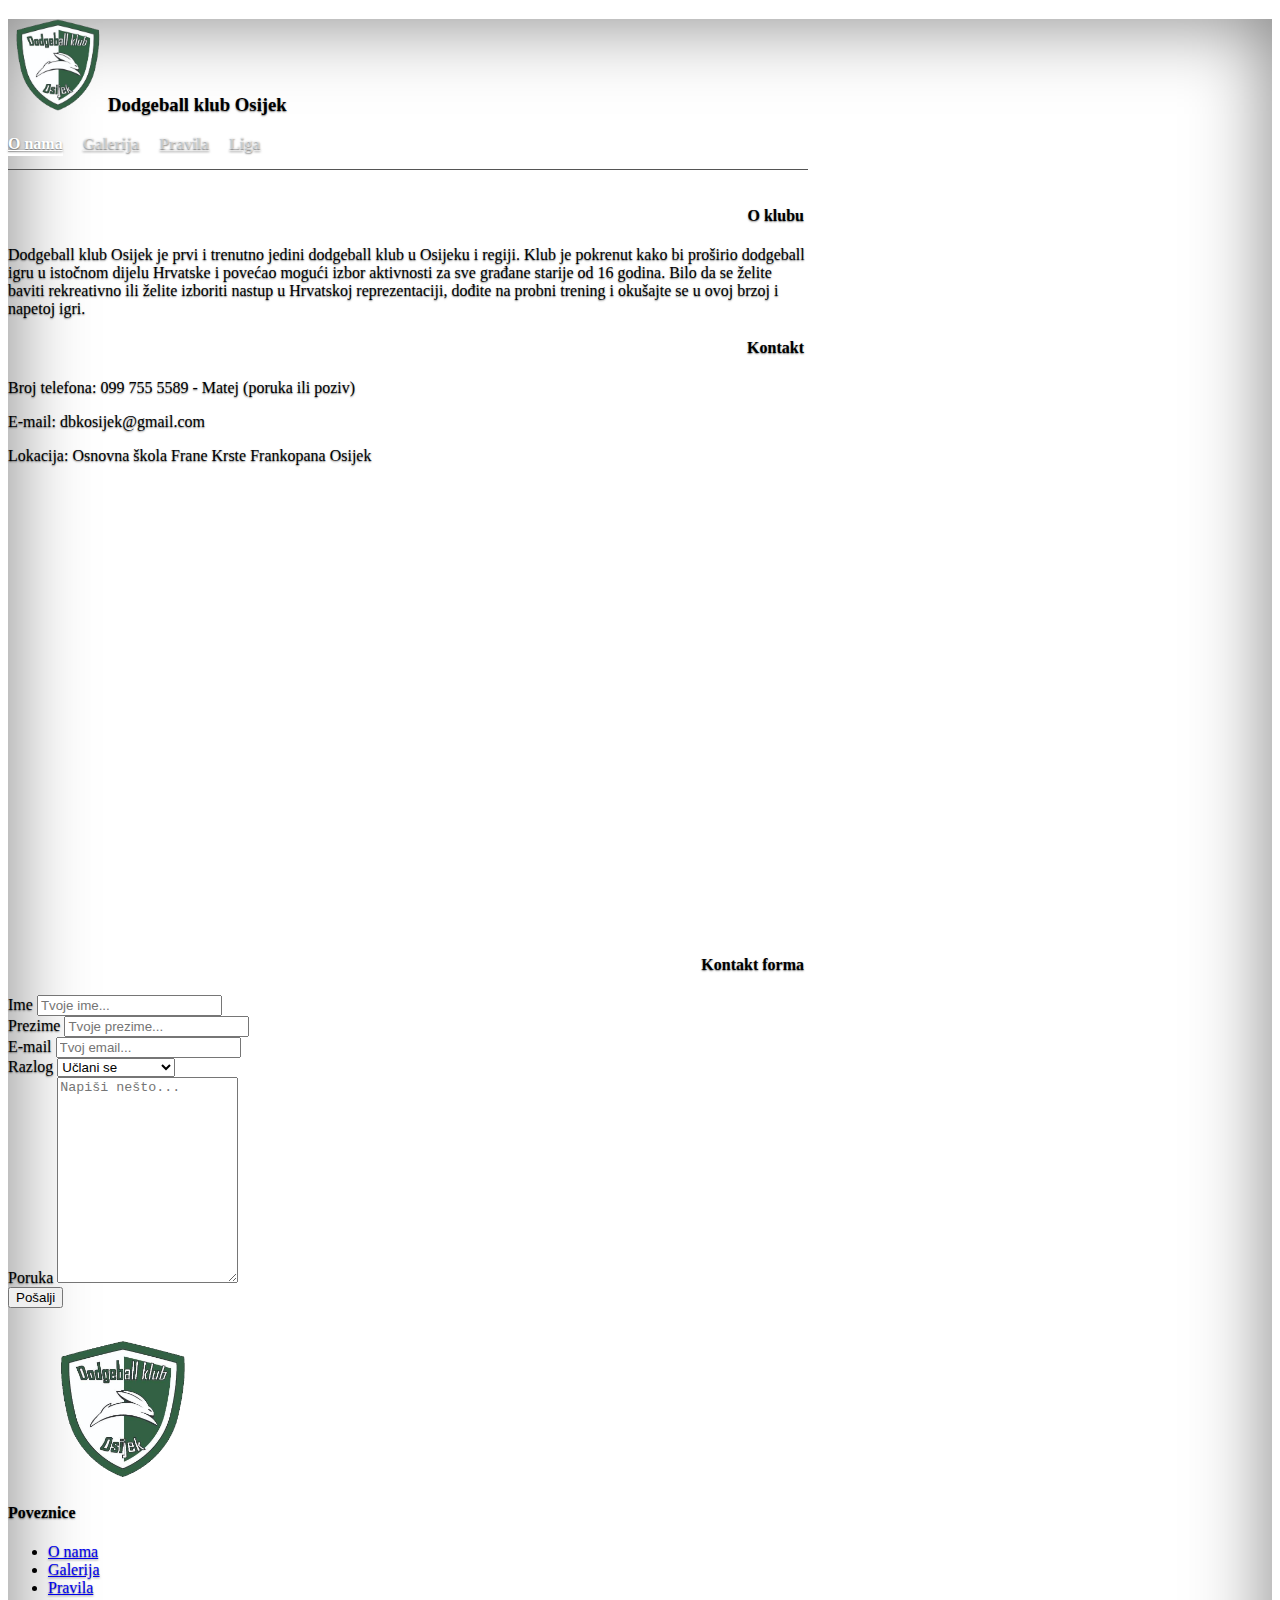
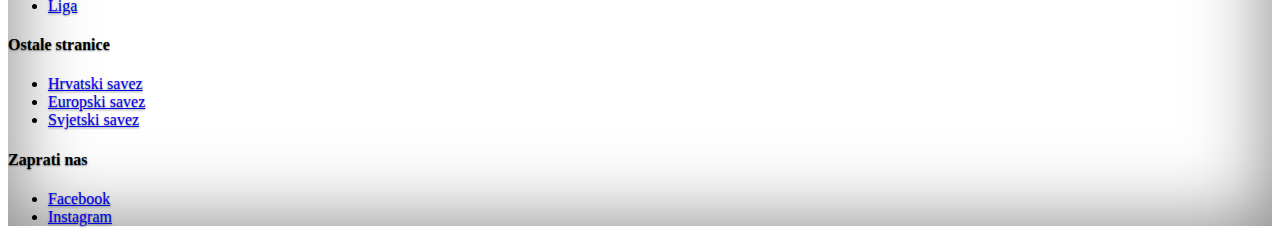
<file: index.html>
<!doctype html>
<html lang="en" class="h-100">
  <head>
    <meta charset="utf-8">
    <meta name="viewport" content="width=device-width, initial-scale=1">
    <meta name="description" content="Dodgeball klub Osijek">
    <title>Dogdeball klub Osijek</title>
    <link href="https://cdn.jsdelivr.net/npm/bootstrap@5.1.3/dist/css/bootstrap.min.css" rel="stylesheet" integrity="sha384-1BmE4kWBq78iYhFldvKuhfTAU6auU8tT94WrHftjDbrCEXSU1oBoqyl2QvZ6jIW3" crossorigin="anonymous">
    <link href="style.css" rel="stylesheet">
  </head>
  <body class="d-flex text-center text-white bg-dark">
<div class="main-container d-flex w-100 mx-auto flex-column">
  <header class="mb-auto">
    <div>
      <h3><img src="images/logo.png" alt="Dodgeball club Osijek" width="100"/>Dodgeball klub Osijek</h3>
    </div>
    <nav class="nav nav-masthead justify-content-center">
      <a class="nav-link active" aria-current="page" href="#">O nama</a>
      <a class="nav-link" href="pages/galerija.html">Galerija</a>
      <a class="nav-link" href="pages/pravila.html">Pravila</a>
      <a class="nav-link" href="pages/liga.html">Liga</a>
    </nav>
  </header>
  <main class="px-3 main-content">
    <div class="container">
      <div class="row content">
        <div class="col-3">
          <h4>O klubu</h4>
        </div>
        <div class="col-9">
          <p>Dodgeball klub Osijek je prvi i trenutno jedini dodgeball klub u
          Osijeku i regiji.  Klub je pokrenut kako bi proširio dodgeball igru u
          istočnom dijelu Hrvatske i povećao mogući izbor aktivnosti za sve
          građane starije od 16 godina. Bilo da se želite baviti rekreativno
          ili želite izboriti nastup u Hrvatskoj reprezentaciji, dođite na
          probni trening i okušajte se u ovoj brzoj i napetoj igri.</p>
        </div>
      </div>

      <div class="row content">
        <div class="col-3">
          <h4>Kontakt</h4>
        </div>
        <div class="col-9">
          <p>Broj telefona: 099 755 5589 - Matej (poruka ili poziv)</p>
          <p>E-mail: dbkosijek@gmail.com</p>
          <p>Lokacija: Osnovna škola Frane Krste Frankopana Osijek</p>
          <iframe src="https://www.google.com/maps/embed?pb=!1m14!1m8!1m3!1d11175.889889152582!2d18.7019665!3d45.5508793!3m2!1i1024!2i768!4f13.1!3m3!1m2!1s0x0%3A0xf731dcbc7018cda8!2sElementary%20school%20Fran%20Krsto%20Frankopan%20Osijek!5e0!3m2!1sen!2sus!4v1642381473780!5m2!1sen!2sus" width="100%" height="450" style="border:0;" allowfullscreen="" loading="lazy"></iframe>
        </div>
      </div>
      <div class="row content">
        <div class="col-3">
          <h4>Kontakt forma</h4>
        </div>
        <div class="col-9">
          <form>
            <div class="mb-3">
              <label for="ime" class="form-label">Ime</label>
              <input type="text" class="form-control" name="ime" placeholder="Tvoje ime...">
            </div>
            <div class="mb-3">
              <label for="prezime" class="form-label">Prezime</label>
              <input type="text" class="form-control" name="prezime" placeholder="Tvoje prezime...">
            </div>
            <div class="mb-3">
              <label for="email" class="form-label">E-mail</label>
              <input type="email" class="form-control" name="email" placeholder="Tvoj email...">
            </div>
            <div class="mb-3">
              <label for="upit" class="form-label">Razlog</label>
              <select id="upit" name="upit" class="form-select">
                <option value="uclani_se">Učlani se</option>
                <option value="postani_sponzor">Postani sponzor</option>
                <option value="saznaj_vise">Saznaj više</option>
              </select>
            </div>
            <div class="mb-3">
              <label for="poruka" class="form-label">Poruka</label>
              <textarea id="poruka" class="form-control" name="poruka" placeholder="Napiši nešto..." style="height:200px"></textarea>
            </div>
            <button class="btn btn-primary">Pošalji</button>
          </form>
        </div>
      </div>
    </div>
  </main>
  <footer class="footer">
    <div class="container">
      <div class="row">
        <div class="col-3">
          <ul>
            <img alt="logo" class="logo-image" src="images/logo.png" width="150">
          </ul>
        </div>

        <div class="col-3">
          <h4>Poveznice</h4>
          <ul class="list-unstyled text-small">
            <li><a class="link-light" href="index.html">O nama</a></li>
            <li><a class="link-light" href="pages/galerija.html">Galerija</a></li>
            <li><a class="link-light" href="pages/pravila.html">Pravila</a></li>
            <li><a class="link-light" href="pages/liga.html">Liga</a></li>
          </ul>
        </div>
        <div class="col-3">
          <h4>Ostale stranice</h4>
          <ul class="list-unstyled text-small">
            <li><a class="link-light" href="https://hdbs.hr/" target="_blank">Hrvatski savez</a></li>
            <li><a class="link-light" href="https://www.dodgeballeurope.org/" target="_blank">Europski savez</a></li>
            <li><a class="link-light" href="https://worlddodgeballfederation.com/" target="_blank">Svjetski savez</a></li>
          </ul>
        </div>
        <div class="col-3">
          <h4>Zaprati nas</h4>
          <ul class="list-unstyled text-small">
            <li><a class="link-light" href="https://www.facebook.com/DBKOsijek" target="_blank">Facebook</a></li>
            <li><a class="link-light" href="https://www.instagram.com/dodgeball_osijek/" target="_blank">Instagram</a></li>
        </div>
      </div>
    </div>
  </footer>
</div>
  </body>
</html>
</file>
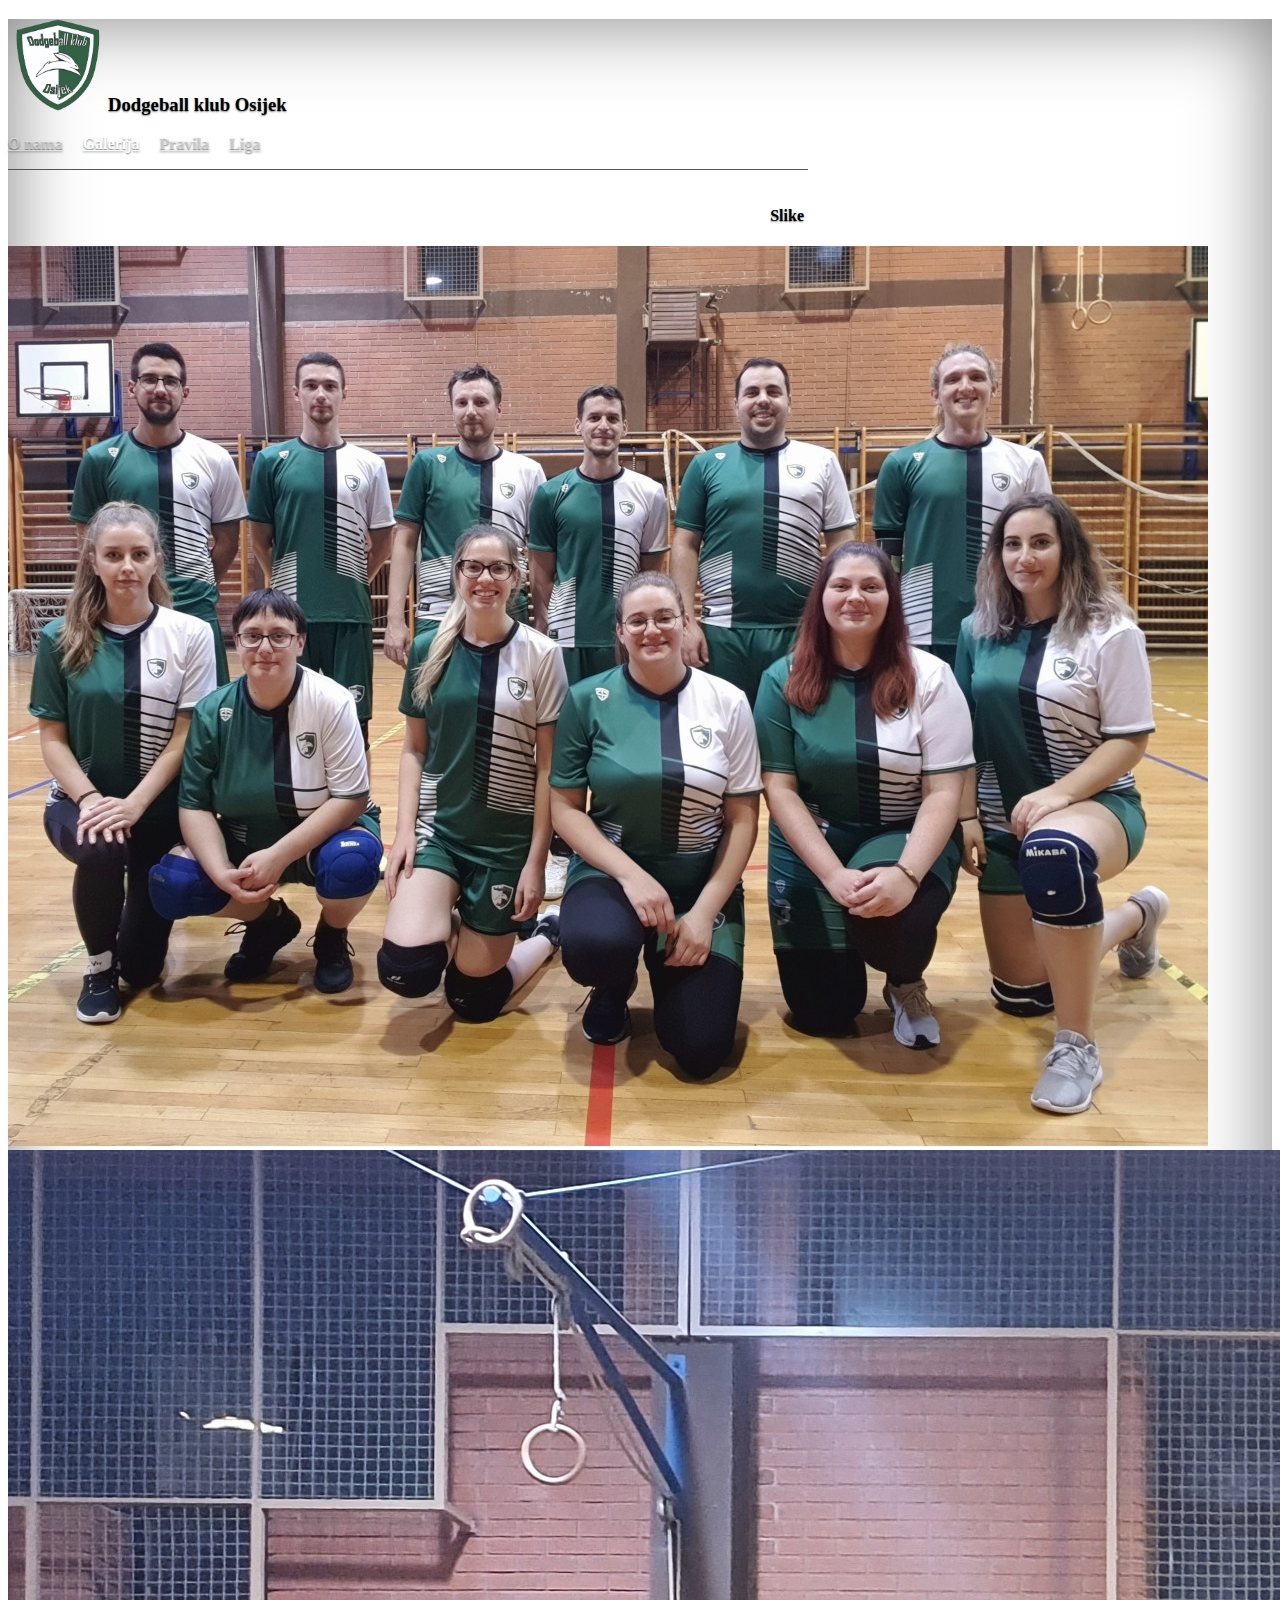
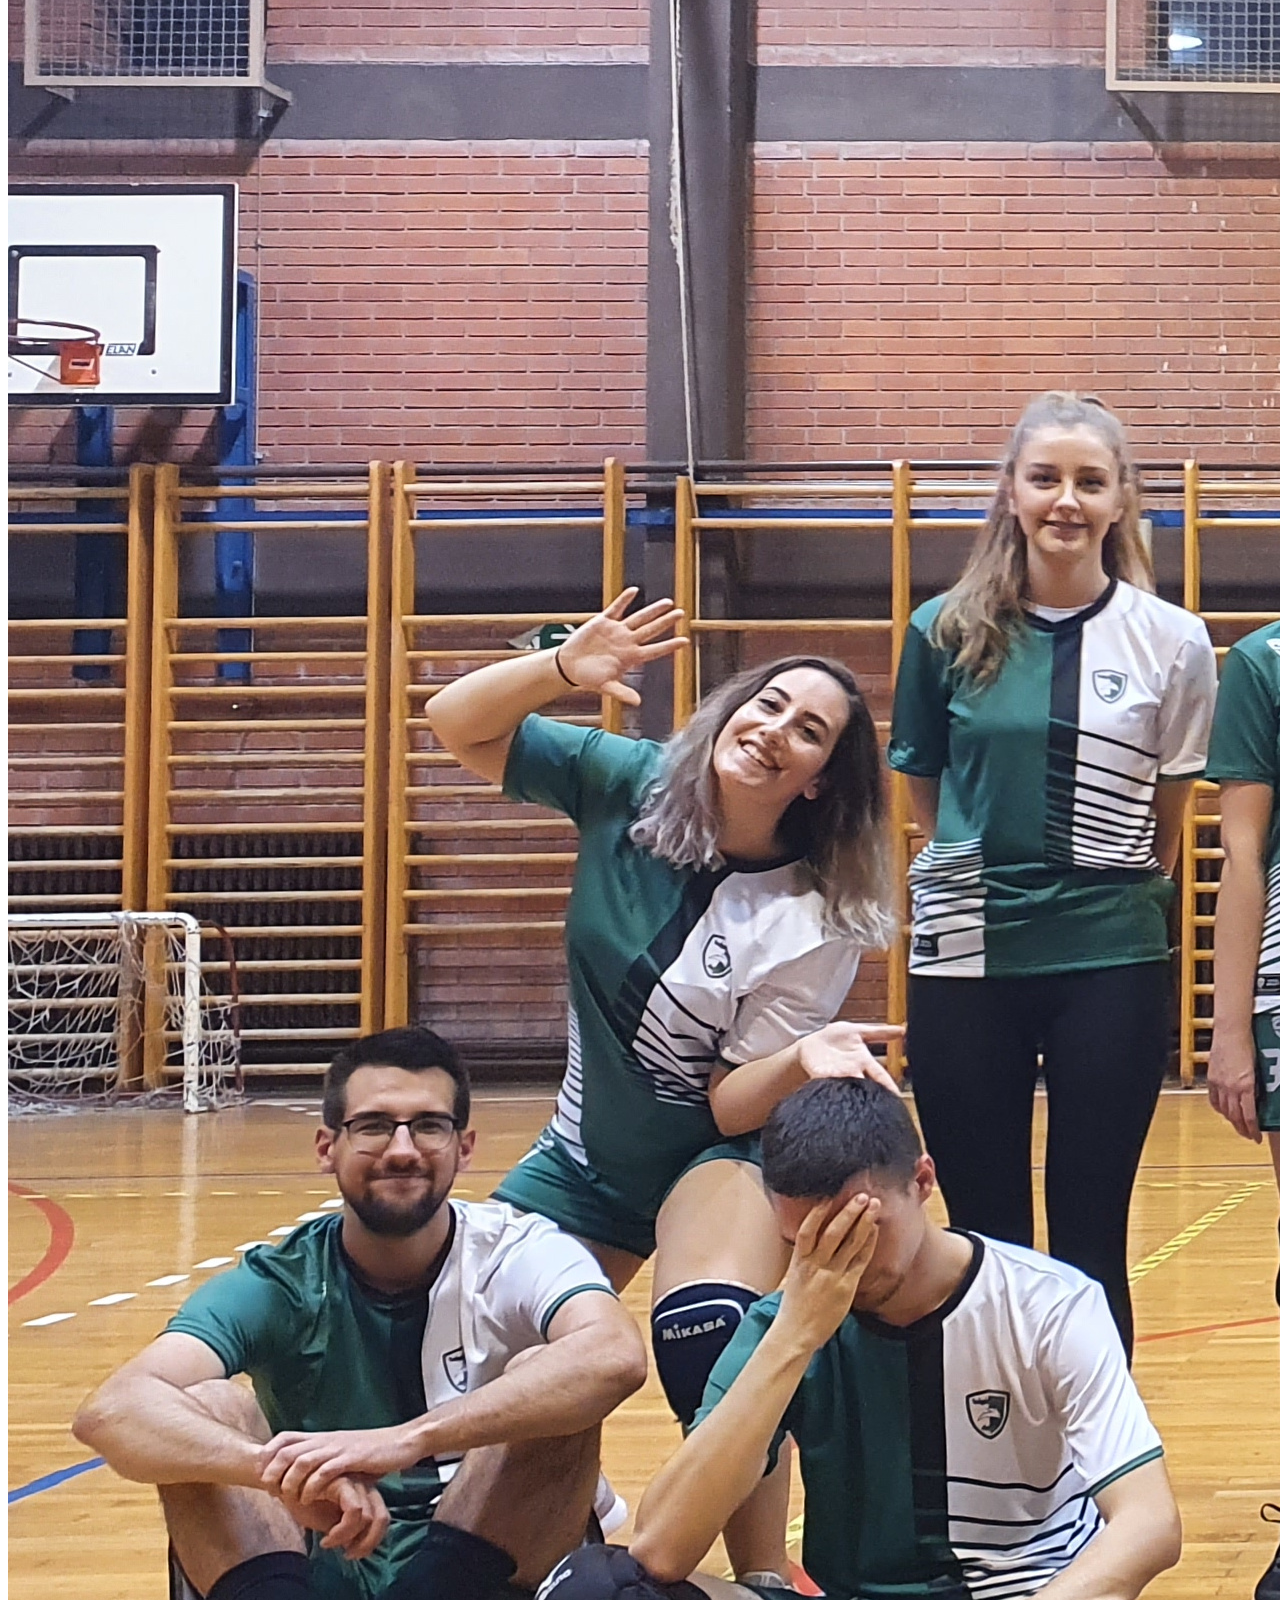
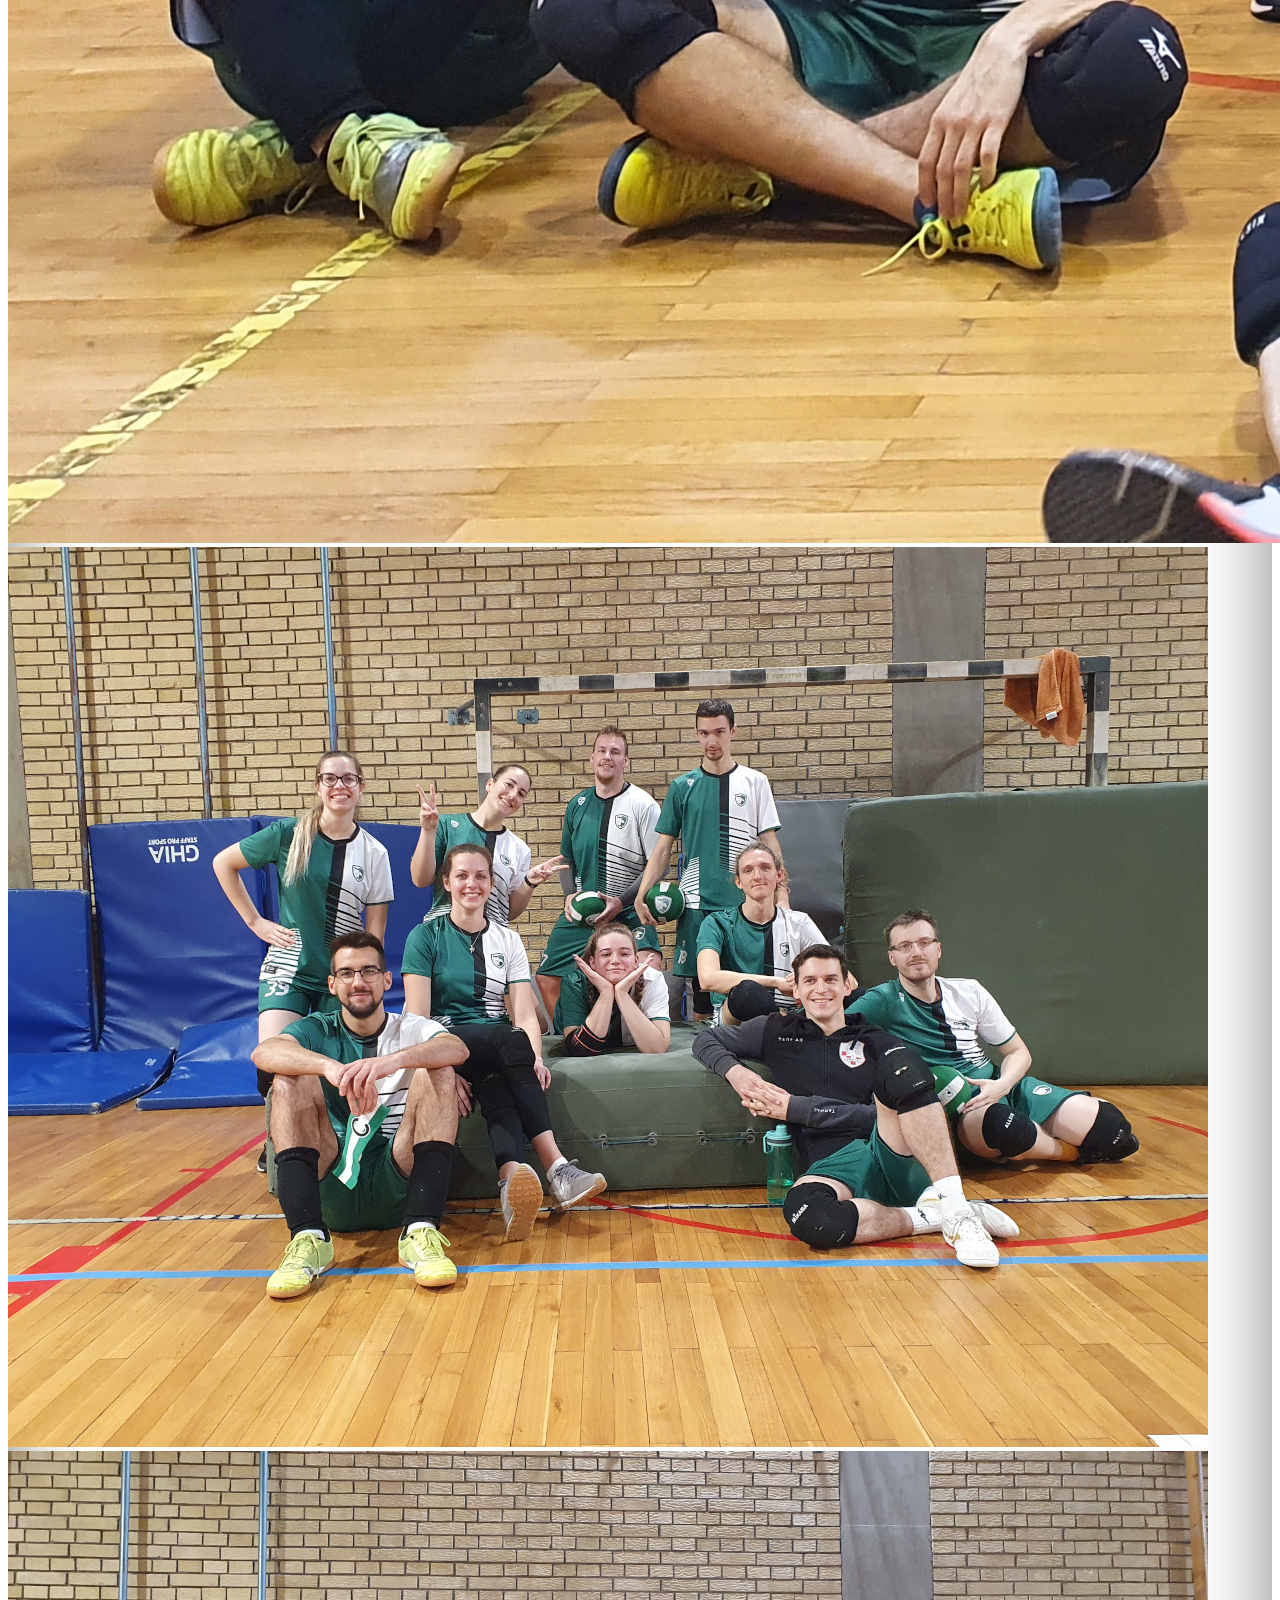
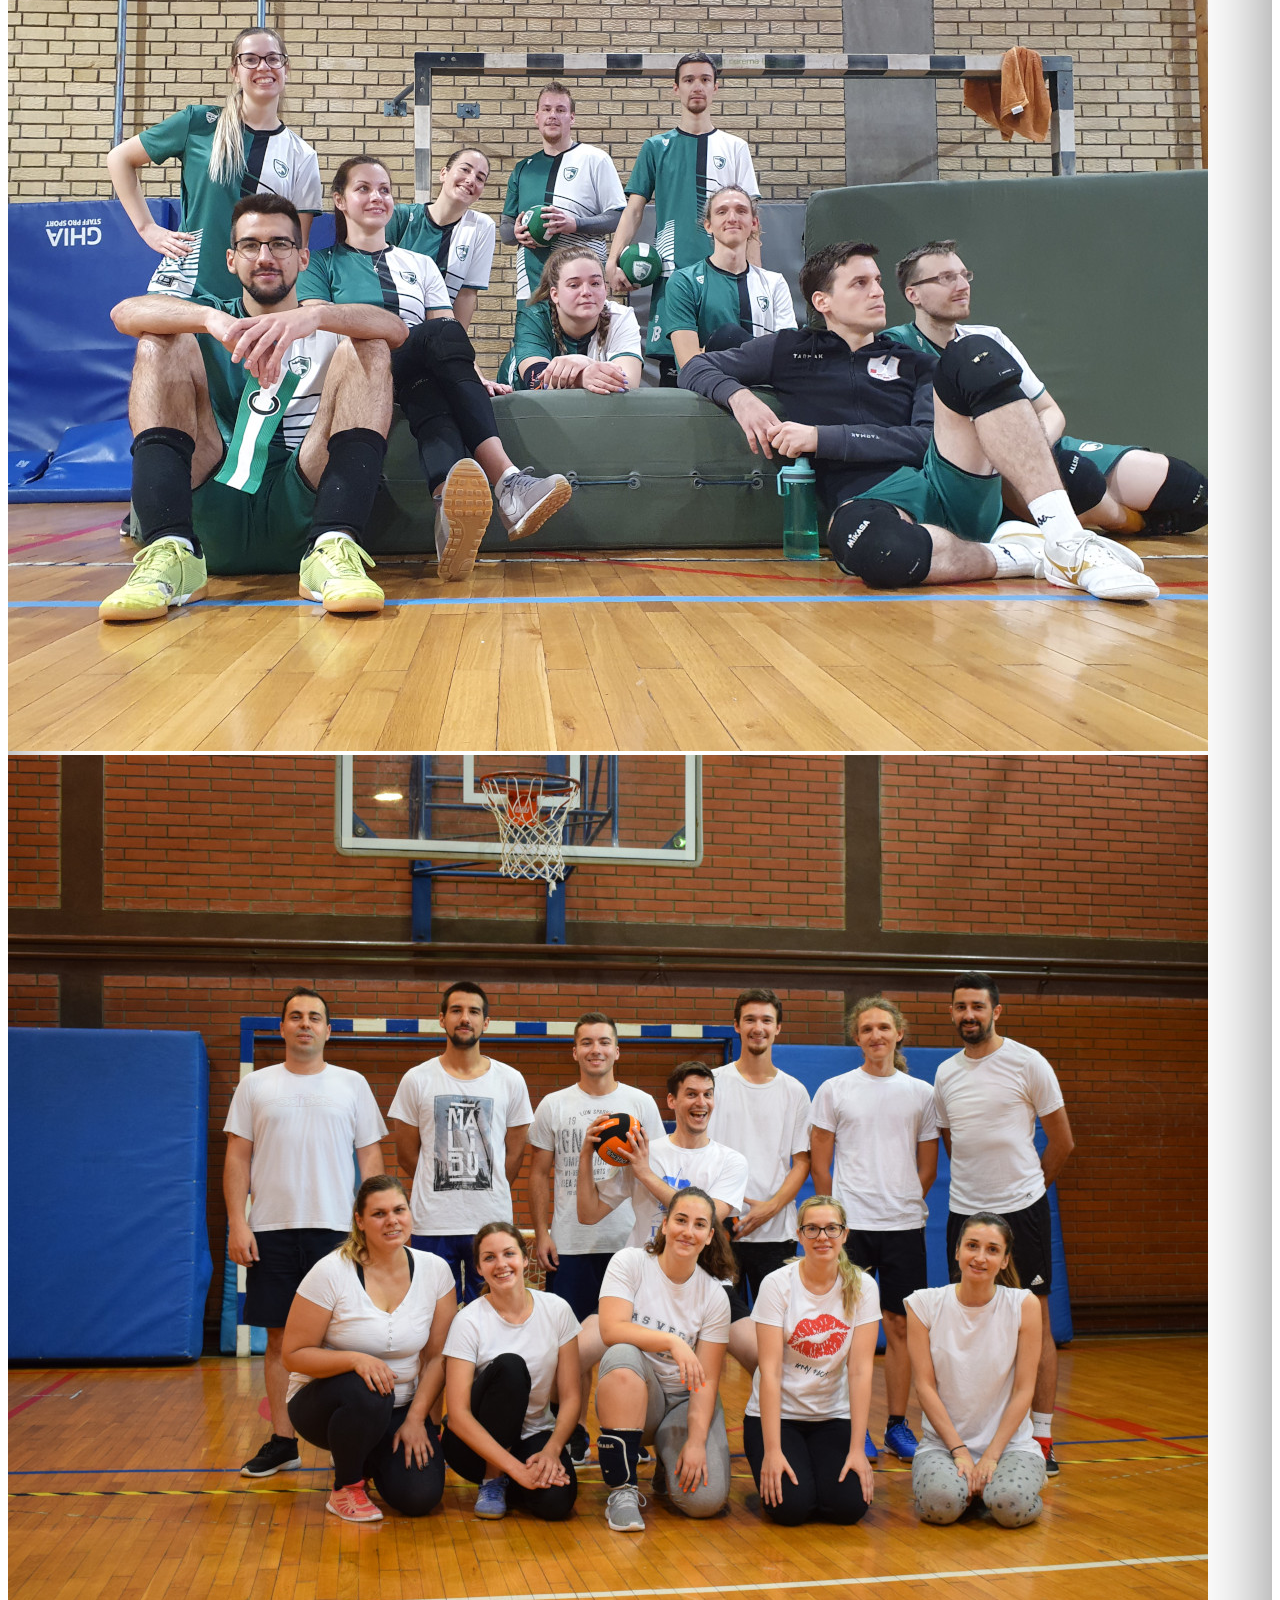
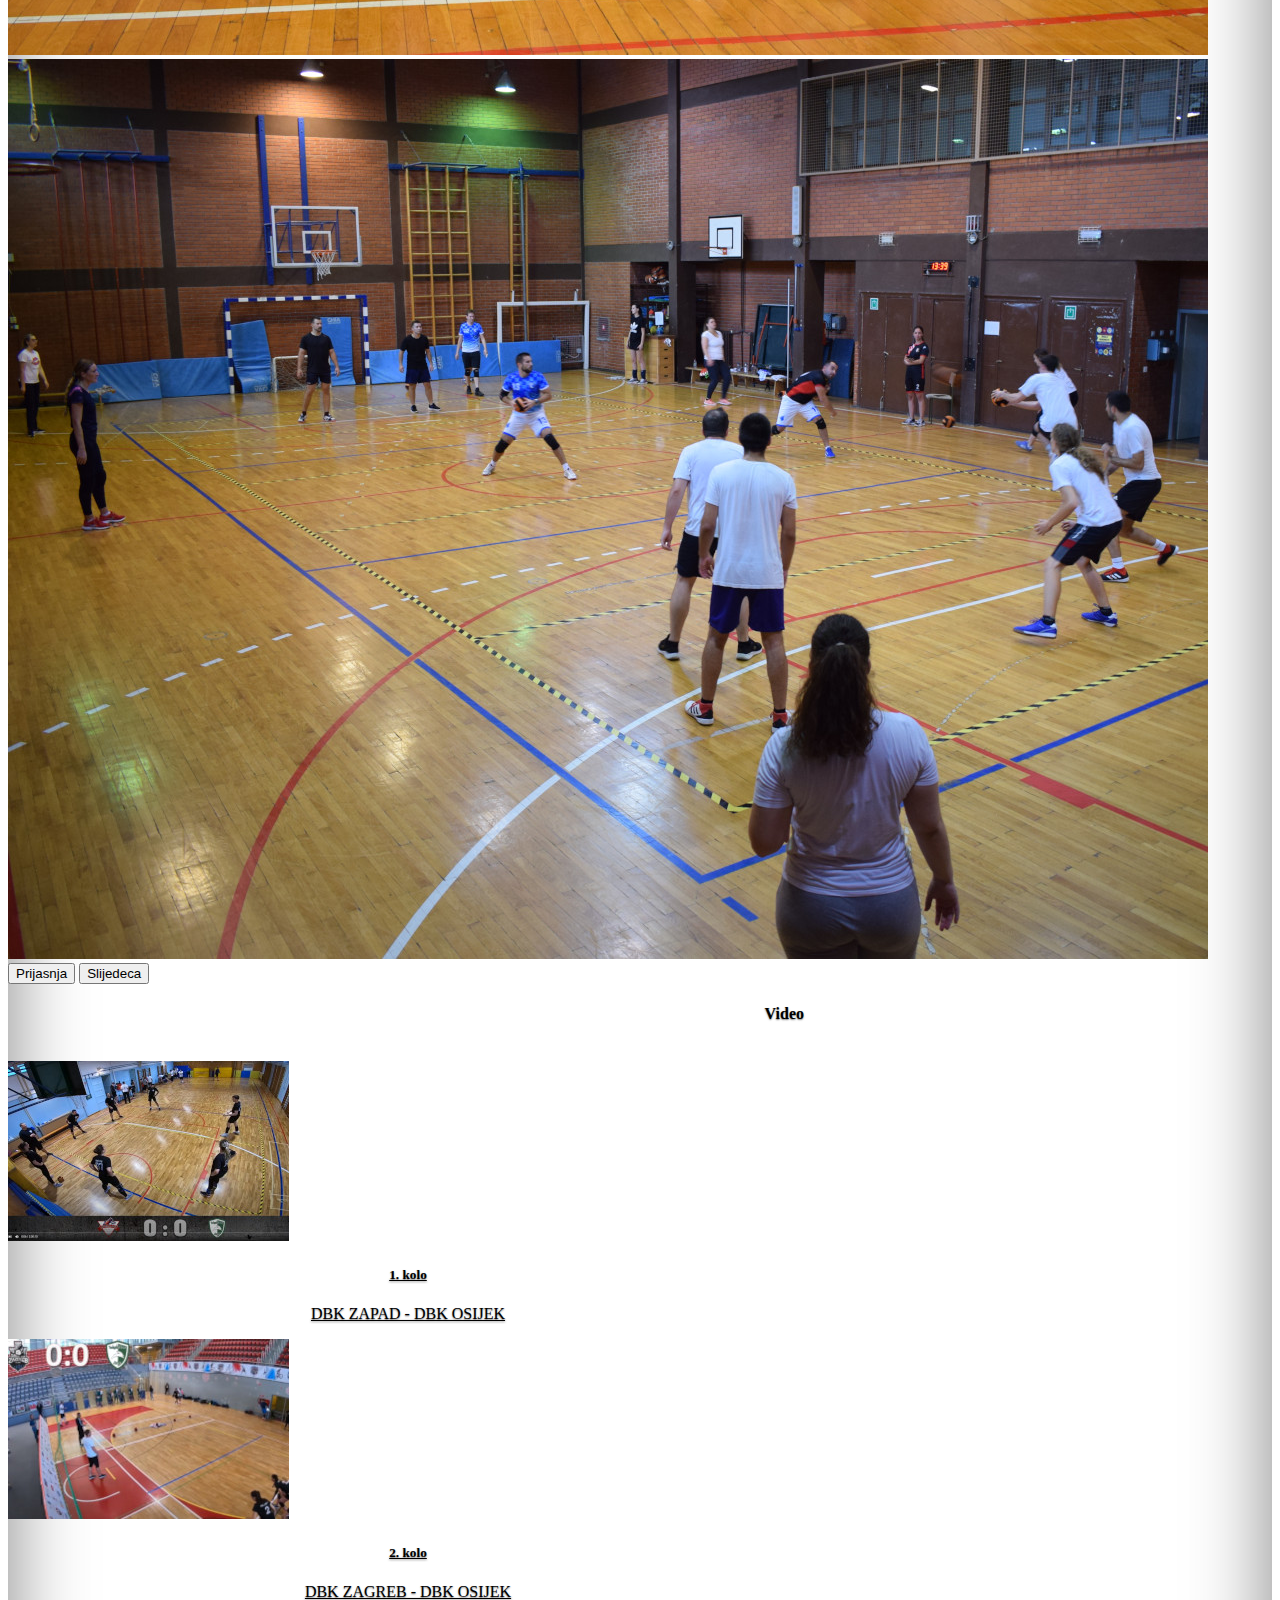
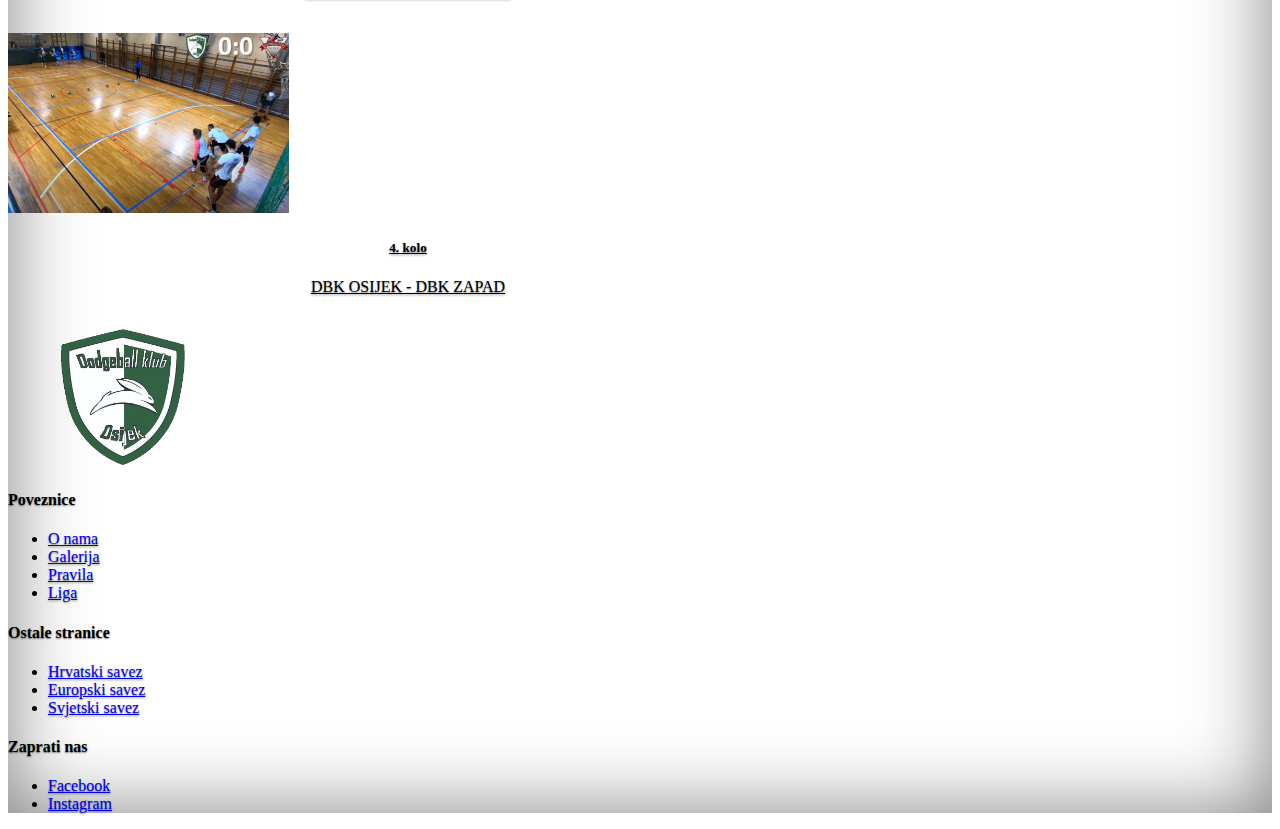
<file: pages/galerija.html>
<!doctype html>
<html lang="en" class="h-100">
  <head>
    <meta charset="utf-8">
    <meta name="viewport" content="width=device-width, initial-scale=1">
    <meta name="description" content="Dodgeball klub Osijek - Galerija slika i videa">
    <title>Dogdeball klub Osijek - Galerija</title>
    <link href="https://cdn.jsdelivr.net/npm/bootstrap@5.1.3/dist/css/bootstrap.min.css" rel="stylesheet" integrity="sha384-1BmE4kWBq78iYhFldvKuhfTAU6auU8tT94WrHftjDbrCEXSU1oBoqyl2QvZ6jIW3" crossorigin="anonymous">
    <link href="../style.css" rel="stylesheet">
    <script src="https://cdn.jsdelivr.net/npm/bootstrap@5.1.3/dist/js/bootstrap.bundle.min.js" integrity="sha384-ka7Sk0Gln4gmtz2MlQnikT1wXgYsOg+OMhuP+IlRH9sENBO0LRn5q+8nbTov4+1p" crossorigin="anonymous"></script>
  </head>
  <body class="d-flex text-center text-white bg-dark">
<div class="main-container d-flex w-100 mx-auto flex-column">
  <header class="mb-auto">
    <div>
      <h3><img src="../images/logo.png" alt="Dodgeball club Osijek" width="100"/>Dodgeball klub Osijek</h3>
    </div>
    <nav class="nav nav-masthead justify-content-center">
      <a class="nav-link" aria-current="page" href="../index.html">O nama</a>
      <a class="nav-link active" href="#">Galerija</a>
      <a class="nav-link" href="pravila.html">Pravila</a>
      <a class="nav-link" href="liga.html">Liga</a>
    </nav>
  </header>
  <main class="px-3 main-content">
    <div class="container">
      <div class="row content">
        <div class="col-3">
          <h4>Slike</h4>
        </div>
        <div class="col-9">
          <div id="carouselGalery" class="carousel slide" data-bs-ride="carousel">
            <div class="carousel-inner">
              <div class="carousel-item active">
                <img src="../images/galery/1.jpg" class="d-block w-100" alt="Neki opis slike" />
              </div>
              <div class="carousel-item">
                <img src="../images/galery/2.jpg" class="d-block w-100" alt="Neki opis slike" />
              </div>
              <div class="carousel-item">
                <img src="../images/galery/3.jpg" class="d-block w-100" alt="Neki opis slike" />
              </div>
              <div class="carousel-item">
                <img src="../images/galery/4.jpg" class="d-block w-100" alt="Neki opis slike" />
              </div>
              <div class="carousel-item">
                <img src="../images/galery/5.jpg" class="d-block w-100" alt="Neki opis slike" />
              </div>
              <div class="carousel-item">
                <img src="../images/galery/6.jpg" class="d-block w-100" alt="Neki opis slike" />
              </div>
            </div>
            <button class="carousel-control-prev" type="button" data-bs-target="#carouselGalery" data-bs-slide="prev">
              <span class="carousel-control-prev-icon" aria-hidden="true"></span>
              <span class="visually-hidden">Prijasnja</span>
            </button>
            <button class="carousel-control-next" type="button" data-bs-target="#carouselGalery" data-bs-slide="next">
              <span class="carousel-control-next-icon" aria-hidden="true"></span>
              <span class="visually-hidden">Slijedeca</span>
            </button>
          </div>
        </div>
      </div>
      <p></p>
      <div class="row content">
        <div class="col-3">
          <h4>Video</h4>
        </div>
        <div class="col-9">
          <div class="row">
            <div class="col-sm-6">
              <a class="card" href="https://www.youtube.com/watch?v=EiuE__OThTk" target="_blank">
                <img src="../images/galery/1kolo.jpg" class="card-img-top" alt="1. kolo">
                <div class="card-body">
                  <h5 class="card-title">1. kolo</h5>
                  <p class="card-text">DBK ZAPAD - DBK OSIJEK</p>
                </div>
              </a>
            </div>
            <div class="col-sm-6">
              <a class="card" href="https://www.youtube.com/watch?v=roZVd4PR7DQ" target="_blank">
                <img src="../images/galery/2kolo.jpg" class="card-img-top" alt="2. kolo">
                <div class="card-body">
                  <h5 class="card-title">2. kolo</h5>
                  <p class="card-text">DBK ZAGREB - DBK OSIJEK</p>
                </div>
              </a>
            </div>
          </div>
          <div class="row">
            <div class="col-sm-6">
              <a class="card" href="https://www.youtube.com/watch?v=Q-A4qWECN_A" target="_blank">
                <img src="../images/galery/4kolo.jpg" class="card-img-top" alt="4. kolo">
                <div class="card-body">
                  <h5 class="card-title">4. kolo</h5>
                  <p class="card-text">DBK OSIJEK - DBK ZAPAD</p>
                </div>
              </a>
            </div>
          </div>
        </div>
      </div>
    </div>
  </main>
  <footer class="footer">
    <div class="container">
      <div class="row">
        <div class="col-3">
          <ul>
            <img alt="logo" class="logo-image" src="../images/logo.png" width="150">
          </ul>
        </div>

        <div class="col-3">
          <h4>Poveznice</h4>
          <ul class="list-unstyled text-small">
            <li><a class="link-light" href="../index.html">O nama</a></li>
            <li><a class="link-light" href="galerija.html">Galerija</a></li>
            <li><a class="link-light" href="pravila.html">Pravila</a></li>
            <li><a class="link-light" href="liga.html">Liga</a></li>
          </ul>
        </div>
        <div class="col-3">
          <h4>Ostale stranice</h4>
          <ul class="list-unstyled text-small">
            <li><a class="link-light" href="https://hdbs.hr/" target="_blank">Hrvatski savez</a></li>
            <li><a class="link-light" href="https://www.dodgeballeurope.org/" target="_blank">Europski savez</a></li>
            <li><a class="link-light" href="https://worlddodgeballfederation.com/" target="_blank">Svjetski savez</a></li>
          </ul>
        </div>
        <div class="col-3">
          <h4>Zaprati nas</h4>
          <ul class="list-unstyled text-small">
            <li><a class="link-light" href="https://www.facebook.com/DBKOsijek" target="_blank">Facebook</a></li>
            <li><a class="link-light" href="https://www.instagram.com/dodgeball_osijek/" target="_blank">Instagram</a></li>
        </div>
      </div>
    </div>
  </footer>
</div>
  </body>
</html>
</file>
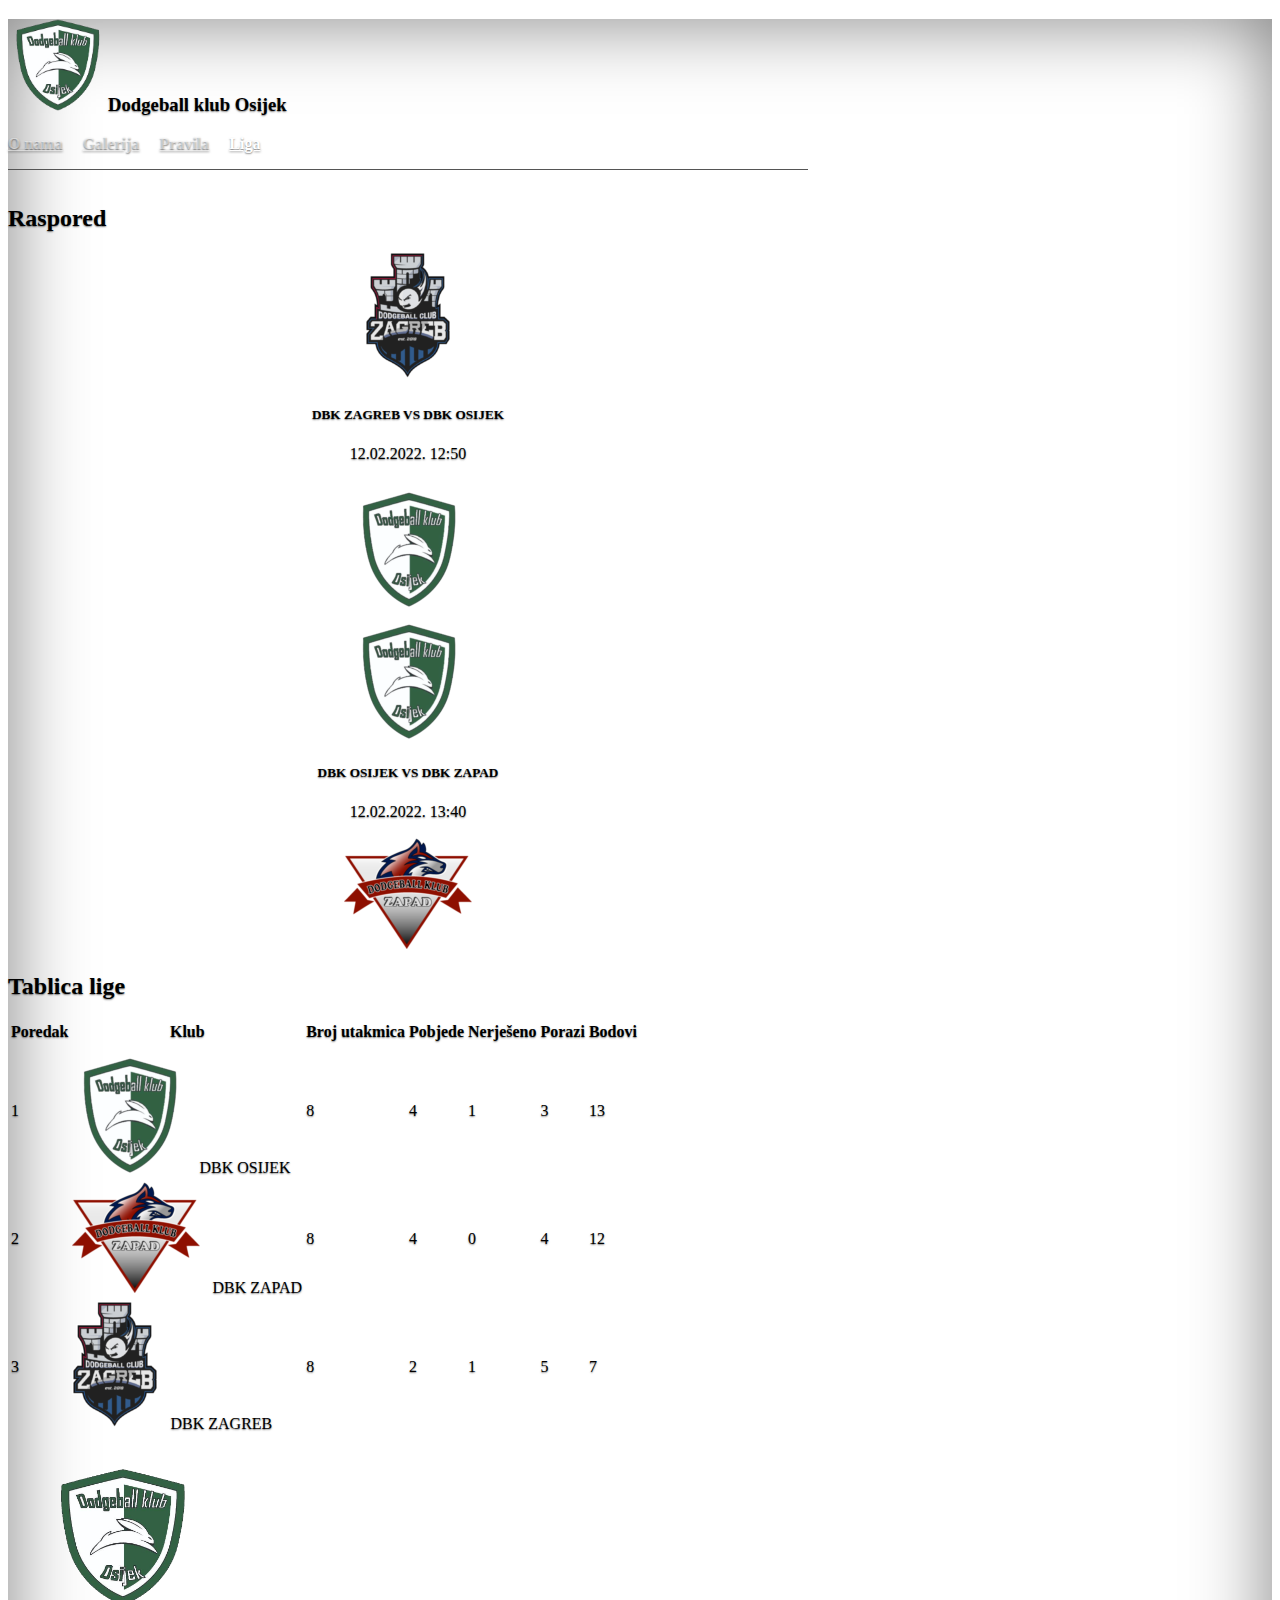
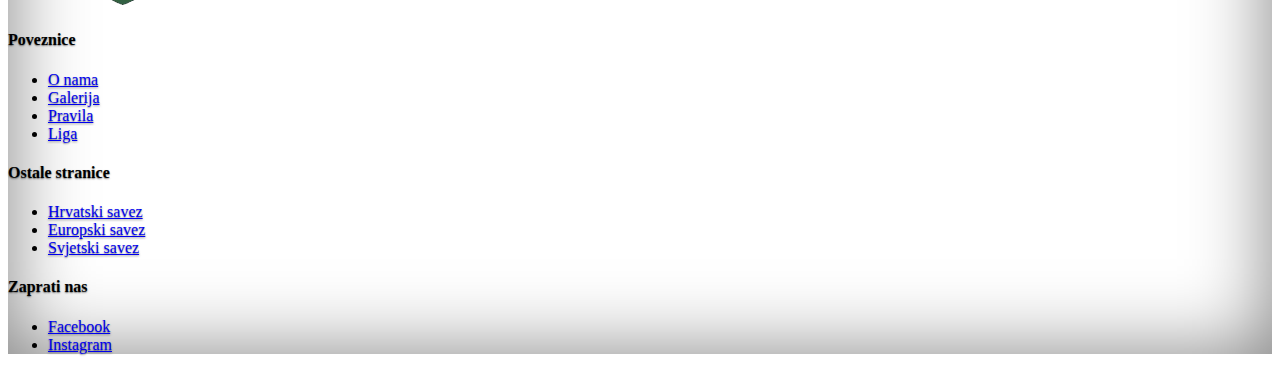
<file: pages/liga.html>
<!doctype html>
<html lang="en" class="h-100">
  <head>
    <meta charset="utf-8">
    <meta name="viewport" content="width=device-width, initial-scale=1">
    <meta name="description" content="Dodgeball klub Osijek - Liga">
    <title>Dogdeball klub Osijek - Liga</title>
    <link href="https://cdn.jsdelivr.net/npm/bootstrap@5.1.3/dist/css/bootstrap.min.css" rel="stylesheet" integrity="sha384-1BmE4kWBq78iYhFldvKuhfTAU6auU8tT94WrHftjDbrCEXSU1oBoqyl2QvZ6jIW3" crossorigin="anonymous">
    <link href="../style.css" rel="stylesheet">
    <script src="https://cdn.jsdelivr.net/npm/bootstrap@5.1.3/dist/js/bootstrap.bundle.min.js" integrity="sha384-ka7Sk0Gln4gmtz2MlQnikT1wXgYsOg+OMhuP+IlRH9sENBO0LRn5q+8nbTov4+1p" crossorigin="anonymous"></script>
  </head>
  <body class="d-flex text-center text-white bg-dark">
<div class="main-container d-flex w-100 mx-auto flex-column">
  <header class="mb-auto">
    <div>
      <h3><img src="../images/logo.png" alt="Dodgeball club Osijek" width="100"/>Dodgeball klub Osijek</h3>
    </div>
    <nav class="nav nav-masthead justify-content-center">
      <a class="nav-link" aria-current="page" href="../index.html">O nama</a>
      <a class="nav-link" href="galerija.html">Galerija</a>
      <a class="nav-link" href="pravila.html">Pravila</a>
      <a class="nav-link active" href="#">Liga</a>
    </nav>
  </header>
  <main class="px-3 main-content">
    <div class="container">
      <h2>Raspored</h2>
      <div class="card mb-3">
        <div class="row g-0">
          <div class="col-md-3">
            <img src="../images/clubs/zagreb.png" class="img-fluid rounded-start" alt="...">
          </div>
          <div class="col-md-6">
            <div class="card-body">
              <h5 class="card-title">DBK ZAGREB VS DBK OSIJEK</h5>
              <p class="card-text">12.02.2022. 12:50</p>
            </div>
          </div>
          <div class="col-md-3">
            <img src="../images/clubs/osijek.png" class="img-fluid rounded-start" alt="...">
          </div>
        </div>
      </div>
      <div class="card mb-3">
        <div class="row g-0">
          <div class="col-md-3">
            <img src="../images/clubs/osijek.png" class="img-fluid rounded-start" alt="...">
          </div>
          <div class="col-md-6">
            <div class="card-body">
              <h5 class="card-title">DBK OSIJEK VS DBK ZAPAD</h5>
              <p class="card-text">12.02.2022. 13:40</p>
            </div>
          </div>
          <div class="col-md-3">
            <img src="../images/clubs/zagrebZapad.png" class="img-fluid rounded-start" alt="...">
          </div>
        </div>
      </div>

      <h2>Tablica lige</h2>
      <table class="table table-dark table-hover">
        <thead>
          <tr>
            <th>Poredak</th>
            <th>Klub</th>
            <th>Broj utakmica</th>
            <th>Pobjede</th>
            <th>Nerješeno</th>
            <th>Porazi</th>
            <th>Bodovi</th>
          </tr>
        </thead>
        <tbody>
          <tr class="top">
            <td>1</td>
            <td><img class="logo" src="../images/clubs/osijek.png">&nbsp;&nbsp; DBK OSIJEK</td>
            <td>8</td>
            <td>4</td>
            <td>1</td>
            <td>3</td>
            <td>13</td>
          </tr>
          <tr class="top">
            <td>2</td>
            <td><img class="logo" src="../images/clubs/zagrebZapad.png">&nbsp;&nbsp; DBK ZAPAD
            </td>
            <td>8</td>
            <td>4</td>
            <td>0</td>
            <td>4</td>
            <td>12</td>
          </tr>
          <tr class="top">
            <td>3</td>
            <td><img class="logo" src="../images/clubs/zagreb.png">&nbsp;&nbsp; DBK ZAGREB</td>
            <td>8</td>
            <td>2</td>
            <td>1</td>
            <td>5</td>
            <td>7</td>
          </tr>
        </tbody>
      </table>
    </div>
  </main>
  <footer class="footer">
    <div class="container">
      <div class="row">
        <div class="col-3">
          <ul>
            <img alt="logo" class="logo-image" src="../images/logo.png" width="150">
          </ul>
        </div>

        <div class="col-3">
          <h4>Poveznice</h4>
          <ul class="list-unstyled text-small">
            <li><a class="link-light" href="../index.html">O nama</a></li>
            <li><a class="link-light" href="galerija.html">Galerija</a></li>
            <li><a class="link-light" href="pravila.html">Pravila</a></li>
            <li><a class="link-light" href="liga.html">Liga</a></li>
          </ul>
        </div>
        <div class="col-3">
          <h4>Ostale stranice</h4>
          <ul class="list-unstyled text-small">
            <li><a class="link-light" href="https://hdbs.hr/" target="_blank">Hrvatski savez</a></li>
            <li><a class="link-light" href="https://www.dodgeballeurope.org/" target="_blank">Europski savez</a></li>
            <li><a class="link-light" href="https://worlddodgeballfederation.com/" target="_blank">Svjetski savez</a></li>
          </ul>
        </div>
        <div class="col-3">
          <h4>Zaprati nas</h4>
          <ul class="list-unstyled text-small">
            <li><a class="link-light" href="https://www.facebook.com/DBKOsijek" target="_blank">Facebook</a></li>
            <li><a class="link-light" href="https://www.instagram.com/dodgeball_osijek/" target="_blank">Instagram</a></li>
        </div>
      </div>
    </div>
  </footer>
</div>
  </body>
</html>
</file>
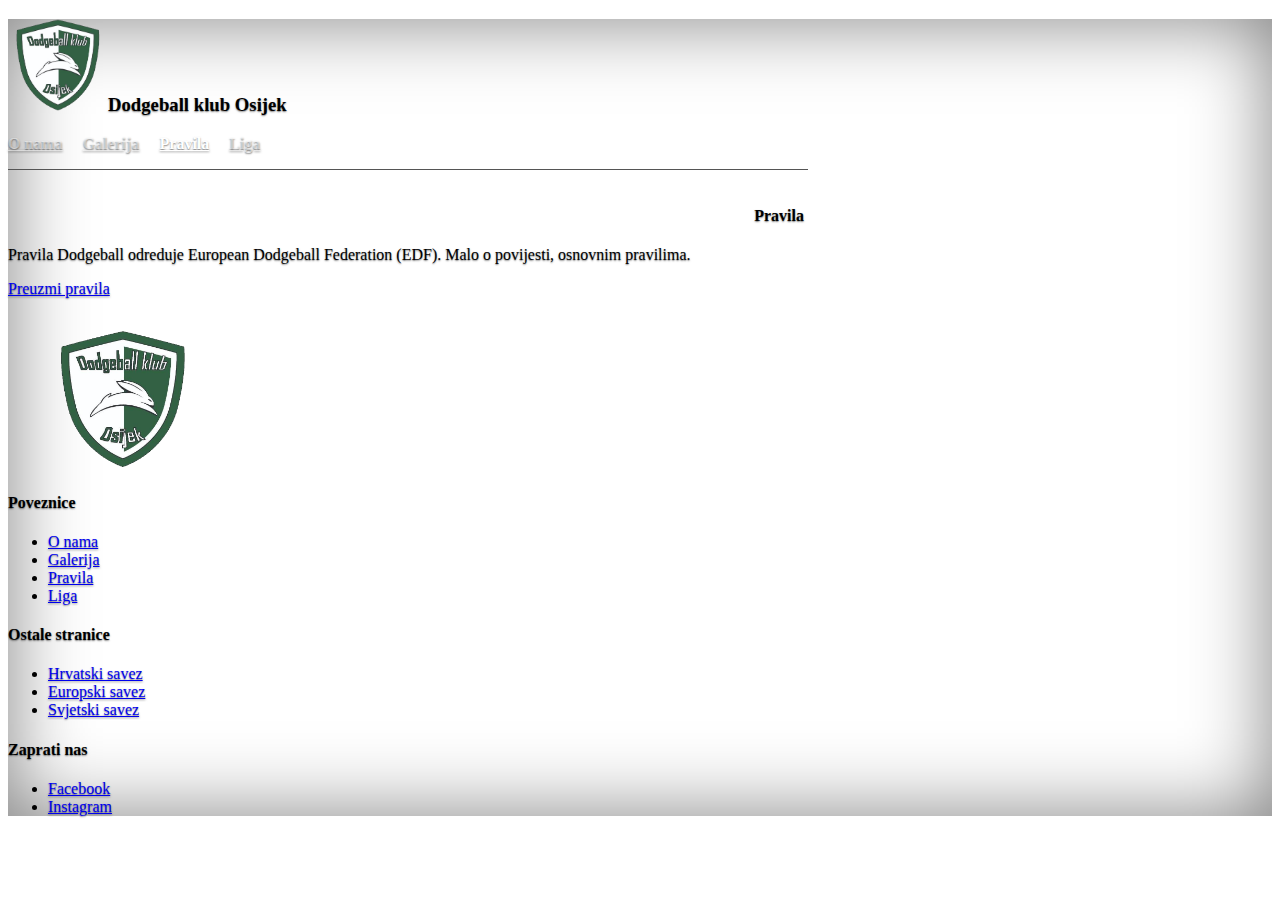
<file: pages/pravila.html>
<!doctype html>
<html lang="en" class="h-100">
  <head>
    <meta charset="utf-8">
    <meta name="viewport" content="width=device-width, initial-scale=1">
    <meta name="description" content="Dodgeball klub Osijek - Pravila Dodgeball">
    <title>Dogdeball klub Osijek - Pravila</title>
    <link href="https://cdn.jsdelivr.net/npm/bootstrap@5.1.3/dist/css/bootstrap.min.css" rel="stylesheet" integrity="sha384-1BmE4kWBq78iYhFldvKuhfTAU6auU8tT94WrHftjDbrCEXSU1oBoqyl2QvZ6jIW3" crossorigin="anonymous">
    <link href="../style.css" rel="stylesheet">
  </head>
  <body class="d-flex text-center text-white bg-dark">
<div class="main-container d-flex w-100 mx-auto flex-column">
  <header class="mb-auto">
    <div>
      <h3><img src="../images/logo.png" alt="Dodgeball club Osijek" width="100"/>Dodgeball klub Osijek</h3>
    </div>
    <nav class="nav nav-masthead justify-content-center">
      <a class="nav-link" aria-current="page" href="../index.html">O nama</a>
      <a class="nav-link" href="galerija.html">Galerija</a>
      <a class="nav-link active" href="#">Pravila</a>
      <a class="nav-link" href="liga.html">Liga</a>
    </nav>
  </header>
  <main class="px-3 main-content">
    <div class="container">
      <div class="row content">
        <div class="col-3">
          <h4>Pravila</h4>
        </div>
        <div class="col-9">
          <p>Pravila Dodgeball odreduje European Dodgeball Federation (EDF).
          Malo o povijesti, osnovnim pravilima.</p>
          <a href="../pravila.pdf" target="_blank" class="btn btn-primary">Preuzmi pravila</a>
        </div>
      </div>
    </div>
    <p></p>
  </main>
  <footer class="footer">
    <div class="container">
      <div class="row">
        <div class="col-3">
          <ul>
            <img alt="logo" class="logo-image" src="../images/logo.png" width="150">
          </ul>
        </div>

        <div class="col-3">
          <h4>Poveznice</h4>
          <ul class="list-unstyled text-small">
            <li><a class="link-light" href="../index.html">O nama</a></li>
            <li><a class="link-light" href="galerija.html">Galerija</a></li>
            <li><a class="link-light" href="pravila.html">Pravila</a></li>
            <li><a class="link-light" href="liga.html">Liga</a></li>
          </ul>
        </div>
        <div class="col-3">
          <h4>Ostale stranice</h4>
          <ul class="list-unstyled text-small">
            <li><a class="link-light" href="https://hdbs.hr/" target="_blank">Hrvatski savez</a></li>
            <li><a class="link-light" href="https://www.dodgeballeurope.org/" target="_blank">Europski savez</a></li>
            <li><a class="link-light" href="https://worlddodgeballfederation.com/" target="_blank">Svjetski savez</a></li>
          </ul>
        </div>
        <div class="col-3">
          <h4>Zaprati nas</h4>
          <ul class="list-unstyled text-small">
            <li><a class="link-light" href="https://www.facebook.com/DBKOsijek" target="_blank">Facebook</a></li>
            <li><a class="link-light" href="https://www.instagram.com/dodgeball_osijek/" target="_blank">Instagram</a></li>
        </div>
      </div>
    </div>
  </footer>
</div>
  </body>
</html>
</file>
<file: style.css>
/* Custom default button */
.btn-secondary,
.btn-secondary:hover,
.btn-secondary:focus {
  color: #333;
  text-shadow: none; /* Prevent inheritance from `body` */
}


/*
 * Base structure
 */
body {
  text-shadow: 0 .05rem .1rem rgba(0, 0, 0, .5);
  box-shadow: inset 0 0 5rem rgba(0, 0, 0, .5);
}

.main-container {
  max-width: 50em;
}

/* HEADER */

.nav-masthead .nav-link {
  font-weight: 700;
  color: rgba(255, 255, 255, .5);
  background-color: transparent;
  border-bottom: .25rem solid transparent;
}

.nav-masthead .nav-link:hover,
.nav-masthead .nav-link:focus {
  border-bottom-color: rgba(255, 255, 255, .25);
}

.nav-masthead .nav-link + .nav-link {
  margin-left: 1rem;
}

.nav-masthead .active {
  color: #fff;
  border-bottom-color: #fff;
}

/* FOOTER */
footer {
  margin-top:2em;
  text-align: left;
}

/* CONTENT */
.main-content {
  margin-top:1em;
  border-top: 1px solid #555;
  padding-top: 1em;
}

.content .col-3 {
  text-align:right;
  padding-right:4px;
}
.content .col-9 {
  text-align:left;
}
.content .col-9 .row {
  padding-top:1em;
}

.card {
  color: #000;
  text-align:center;
}
</file>
